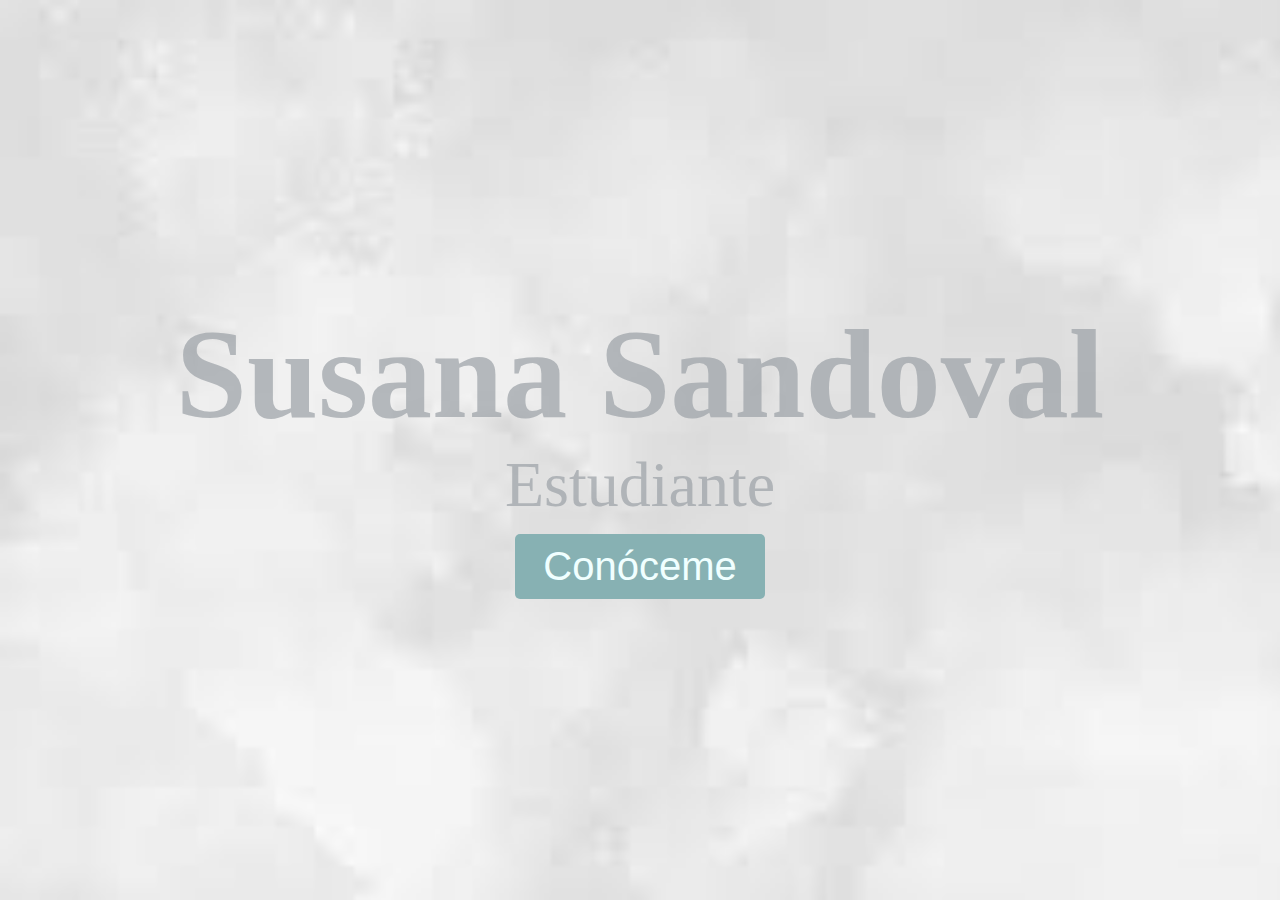
<file: index.html>
<!DOCTYPE html>
<html lang="en">
<head>
    <meta charset="UTF-8">
    <meta name="viewport" content="width=device-width, initial-scale=1.0">
    <link rel="stylesheet" href="estilos.css">
    <title>BlogSSB</title>

<body class="index_body">

    <main class="index_main">
        <h1>Susana Sandoval</h1>
        <p>Estudiante</p>
        <a href="blog.html"><button class="boton_index">Conóceme</button></a>
    </main>
    <header>
    
    </head>
</body>
</header>
  

</html>
</file>
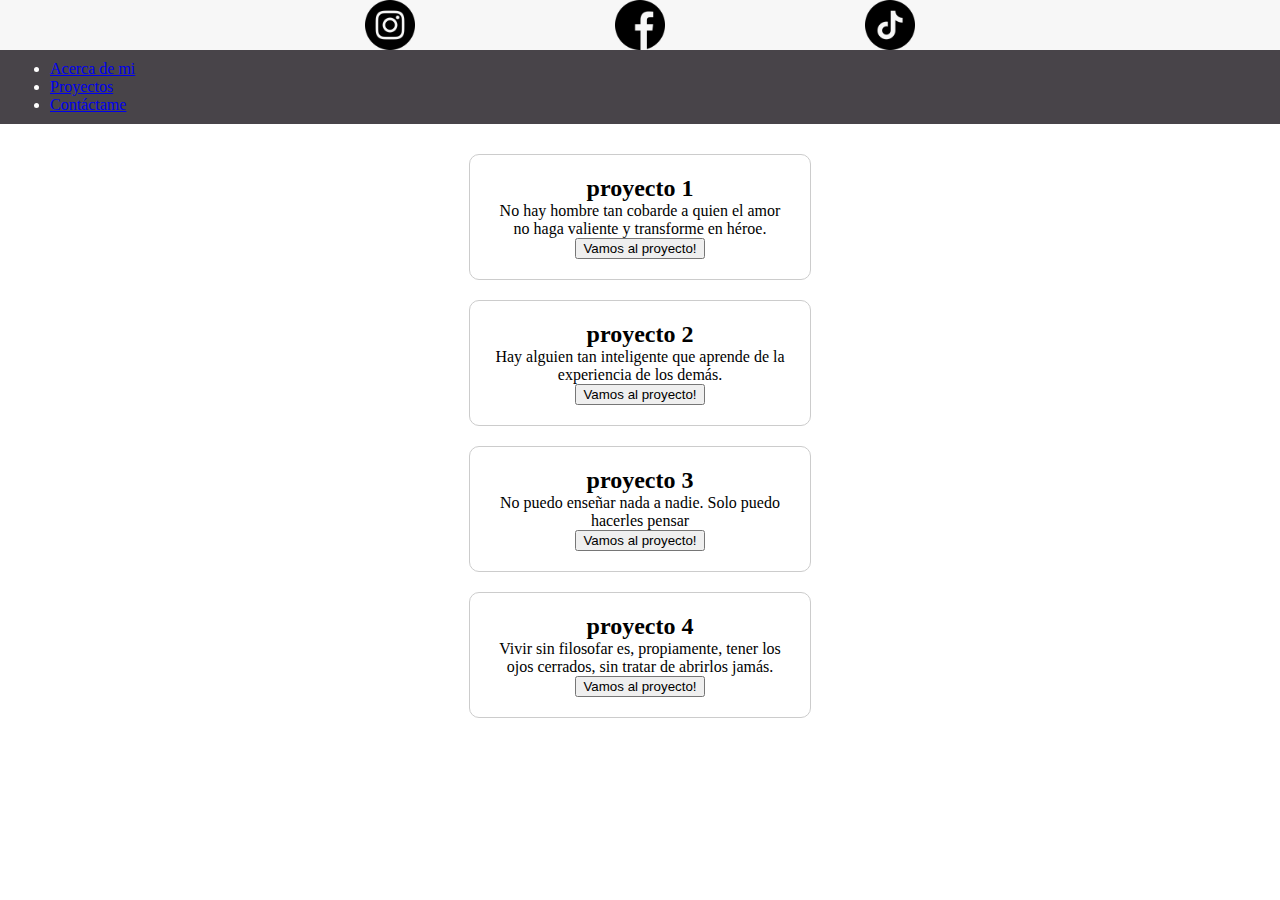
<file: blog.html>
<!DOCTYPE html>
<html lang="en">
<head>
    <meta charset="UTF-8">
    <meta name="viewport" content="width=device-width, initial-scale=1.0">
    <title>Document</title>
    <link rel="stylesheet" href="estilos.css">
</head>
<body class="back">
    <header>
        <section class="Sociales_blog">
<a href="https://www.instagram.com/"><img src="instagram.png" class="redesSociales_blog"></img></a>
    <a href="https://www.facebook.com/?locale=es_LA"><img src="facebook.png" class="redesSociales_blog"></img></a>
    <a href="https://www.tiktok.com/es/"><img src="tik-tok.png" class="redesSociales_blog"></img></a>
    </section>
    <nav class="menu">
        <ul>
            <li><a href="sobremi.html">Acerca de mi</a></li>
            <li><a href="sitiowebsalas3.html">Proyectos</a></li>
            <li><a href="contacto.html">Contáctame</a></li>
        </ul>
    </nav>

    <main>
        <section class="proyectos">
            <h1></h1>
            <div class="proyecto">
                <h2>proyecto 1</h2>
                <p>No hay hombre tan cobarde a quien el amor no haga valiente y transforme en héroe.</p>
                <button>Vamos al proyecto!</button>
            </div>
            <div class="proyecto">
                <h2>proyecto 2</h2>
                <p>Hay alguien tan inteligente que aprende de la experiencia de los demás. </p>
                <button>Vamos al proyecto!</button>
            </div>
            <div class="proyecto">
                <h2>proyecto 3</h2>
                <p>No puedo enseñar nada a nadie. Solo puedo hacerles pensar</p>
                <button>Vamos al proyecto!</button>
            </div>
            <div class="proyecto">
                <h2>proyecto 4</h2>
                <p>Vivir sin filosofar es, propiamente, tener los ojos cerrados, sin tratar de abrirlos jamás.  </p>
                <button>Vamos al proyecto!</button>
            </div>
        </section>
    </main>
    </header>
    
</body>
</html>
</file>
<file: estilos.css>
*{
    margin: 0;
}
.index_body{
    height: 100vh;
    background-image: url(fondo3.jfif);
    background-repeat: no-repeat;
    background-size: cover;
    text-align: center;
    display:flex;
    font-style:normal;
    align-items: center;
    justify-content: center;

}

.index_main{
    font-size: 400%;
    color: rgba(155, 161, 167, 0.712);
    text-align: center;
    font-family: 'Times New Roman', Times, serif;
    height:auto;

}

.boton_index{
    background: rgb(135, 177, 179);
    color: azure ;
    border:none;
    border-radius: 5px;
    width: 250px;
    height: 65px;
    font-size: 40px;
    font-family:sans-serif;
    
}
.redesSociales_blog{
    display:flex;
    height:50px;
    align-items:center;
    justify-content:center;
    margin-right:100px;
    margin-left:100px;
    
}

.Sociales_blog{
    background-color: #f7f7f7;
    display:flex;
    
    align-items:center;
    justify-content:center;
    
}

.menu_blog{
    border:3px solid cadetblue;
    color: aliceblue;
}
.back{
    background-image:url(https://w7.pngwing.com/pngs/669/129/png-transparent-desktop-space-blue-display-resolution-space-atmosphere-computer-wallpaper-color.png);
    background-repeat:no-repeat;
    background-size: cover;
}
.menu{
    display: flex;
    align-items: center;
    background-color: #484449;
    padding: 10px;

}
.menu li{
    color:white;
}
.proyectos {
    padding: 20px;
    text-align: center;
    margin-left:330px;
    margin-right:330px;
    size:200%;
}
.proyecto{
    background-color: #fff;
    border: 1px solid #ccc;
    border-radius: 10px;
    padding: 20px;
    width: 300px;
    margin: 10px auto;
    display: inline-block;
    text-align: center;
    size:200%
}
</file>
